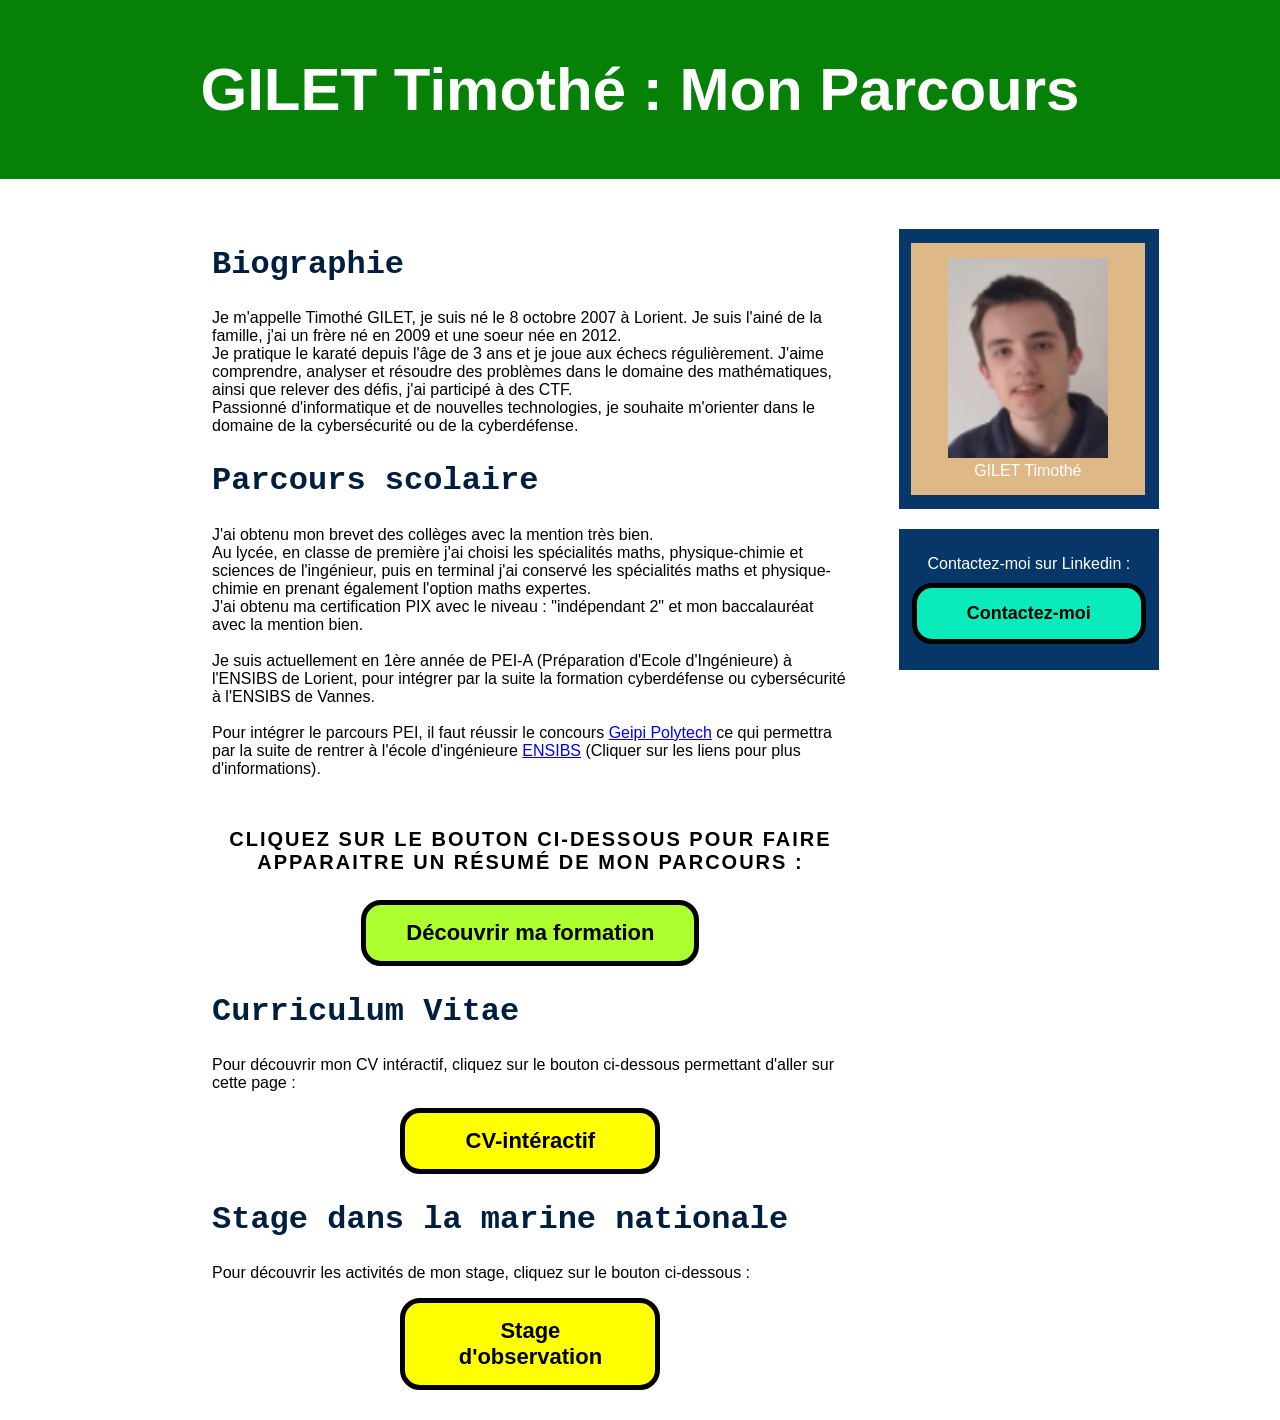
<file: index.html>
<!DOCTYPE html>
<html lang="fr">
<head>
    <meta charset="UTF-8">
    <meta name="viewport" content="width=device-width, initial-scale=1.0">
    <title>GILET : Mon parcours</title>
    <link rel="shortcut icon" href="favicon.png">
    <link rel="stylesheet" href="GILET-style.css">
</head>

<body>
    <div class="Titre">
        <h1>GILET Timothé : Mon Parcours</h1>
    </div>
    
    <div class="page">
        <div class="texte">
                
            <h2>Biographie</h2>
                <p>Je m'appelle Timothé GILET, je suis né le 8 octobre 2007 à Lorient. Je suis l'ainé de la famille, j'ai un frère né en 2009 et une soeur née en 2012.
                </br>Je pratique le karaté depuis l'âge de 3 ans et je joue aux échecs régulièrement. J'aime comprendre, analyser et résoudre des problèmes dans le domaine des mathématiques, ainsi que relever des défis, j'ai participé à des CTF.
                </br>Passionné d'informatique et de nouvelles technologies, je souhaite m'orienter dans le domaine de la cybersécurité ou de la cyberdéfense.</p>

            <h2>Parcours scolaire</h2>
                <p>J'ai obtenu mon brevet des collèges avec la mention très bien. 
                </br>Au lycée, en classe de première j'ai choisi les spécialités maths, physique-chimie et sciences de l'ingénieur, puis en terminal j'ai conservé les spécialités maths et physique-chimie en prenant également l'option maths expertes.
                </br>J'ai obtenu ma certification PIX avec le niveau : "indépendant 2" et mon baccalauréat avec la mention bien.
                </br></br>Je suis actuellement en 1ère année de PEI-A (Préparation d'Ecole d'Ingénieure) à l'ENSIBS de Lorient, pour intégrer par la suite la formation cyberdéfense ou cybersécurité à l'ENSIBS de Vannes.
                </br></br>Pour intégrer le parcours PEI, il faut réussir le concours <a href="https://www.geipi-polytech.org/">Geipi Polytech</a> 
                ce qui permettra par la suite de rentrer à l'école d'ingénieure <a href="https://www-ensibs.univ-ubs.fr/fr/index.html">ENSIBS</a> (Cliquer sur les liens pour plus d'informations).</p>
                <h4 id="ma_formation_JS">Cliquez sur le bouton ci-dessous pour faire apparaitre un résumé de mon parcours : </h4>
                    <script>
                        function myFunction(){
                            document.getElementById("ma_formation_JS").style.fontSize = "20px";
                            document.getElementById("ma_formation_JS").style.color = "black;"
                            document.getElementById("ma_formation_JS").style.backgroundColor = "lightblue";
                            document.getElementById("ma_formation_JS").innerHTML = "Bac général -> Concours Geipi Polytech -> PEI-A -> Formation Ingénieur Cyber";
                        }
                    </script>
                    <button type="button" onclick="myFunction()" id="button-formation">Découvrir ma formation</button>

            <h2>Curriculum Vitae</h2>
                <p>Pour découvrir mon CV intéractif, cliquez sur le bouton ci-dessous permettant d'aller sur cette page : </p>
                <a href="CV-intéractif.html" class="button-lien">CV-intéractif</a>

            <h2>Stage dans la marine nationale</h2>
                <p>Pour découvrir les activités de mon stage, cliquez sur le bouton ci-dessous :</p>
                <a href="Stage.html" class="button-lien">Stage d'observation</a>

        </div>

        <div class="colonne">
            <div class="section">
                <div class="cadre"><img src="GILET-photo.png" alt="image parcours" width="160" height="200">GILET Timothé</div>
            </div>
            <div class="section">
                <p>Contactez-moi sur Linkedin : <a href="https://www.linkedin.com/in/timoth%C3%A9-gilet-3073193b6/" class="button-style">Contactez-moi</a></p>
            </div>
        </div>

    </div>

</body>
</html>
</file>
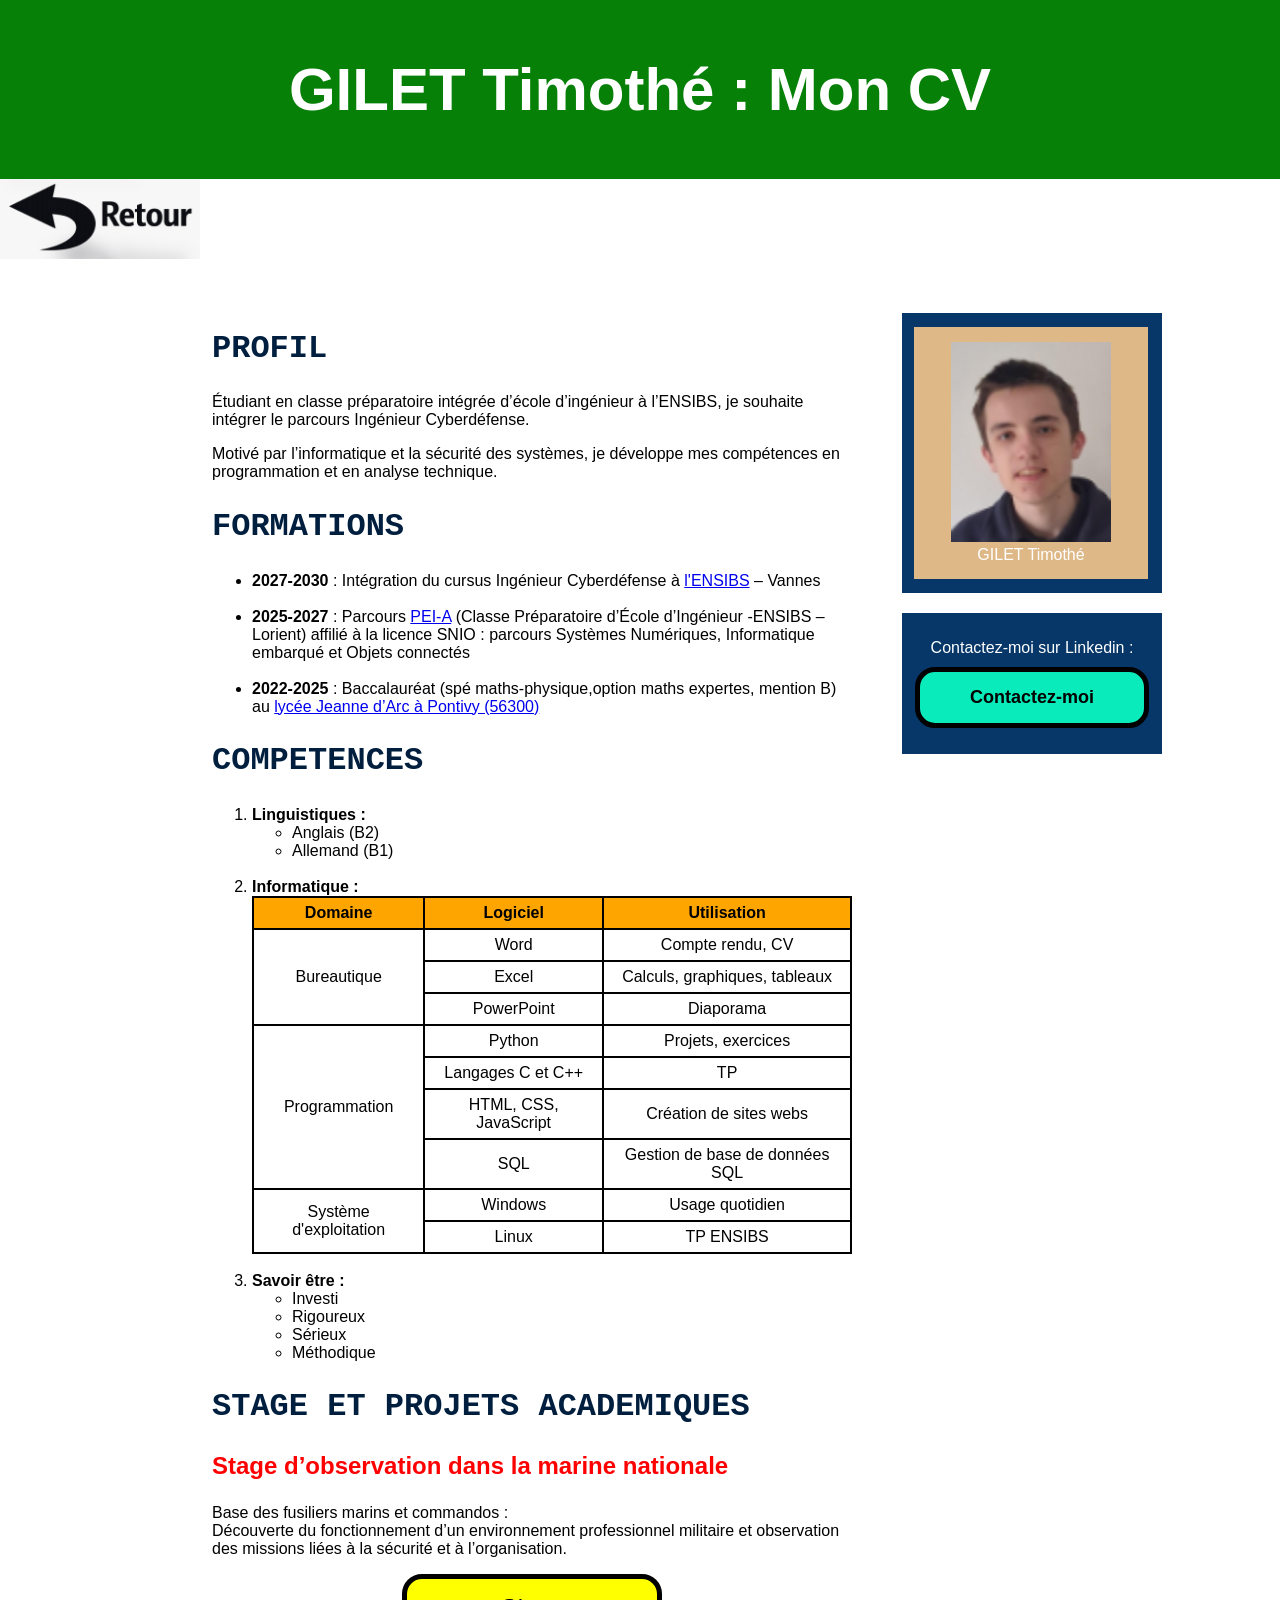
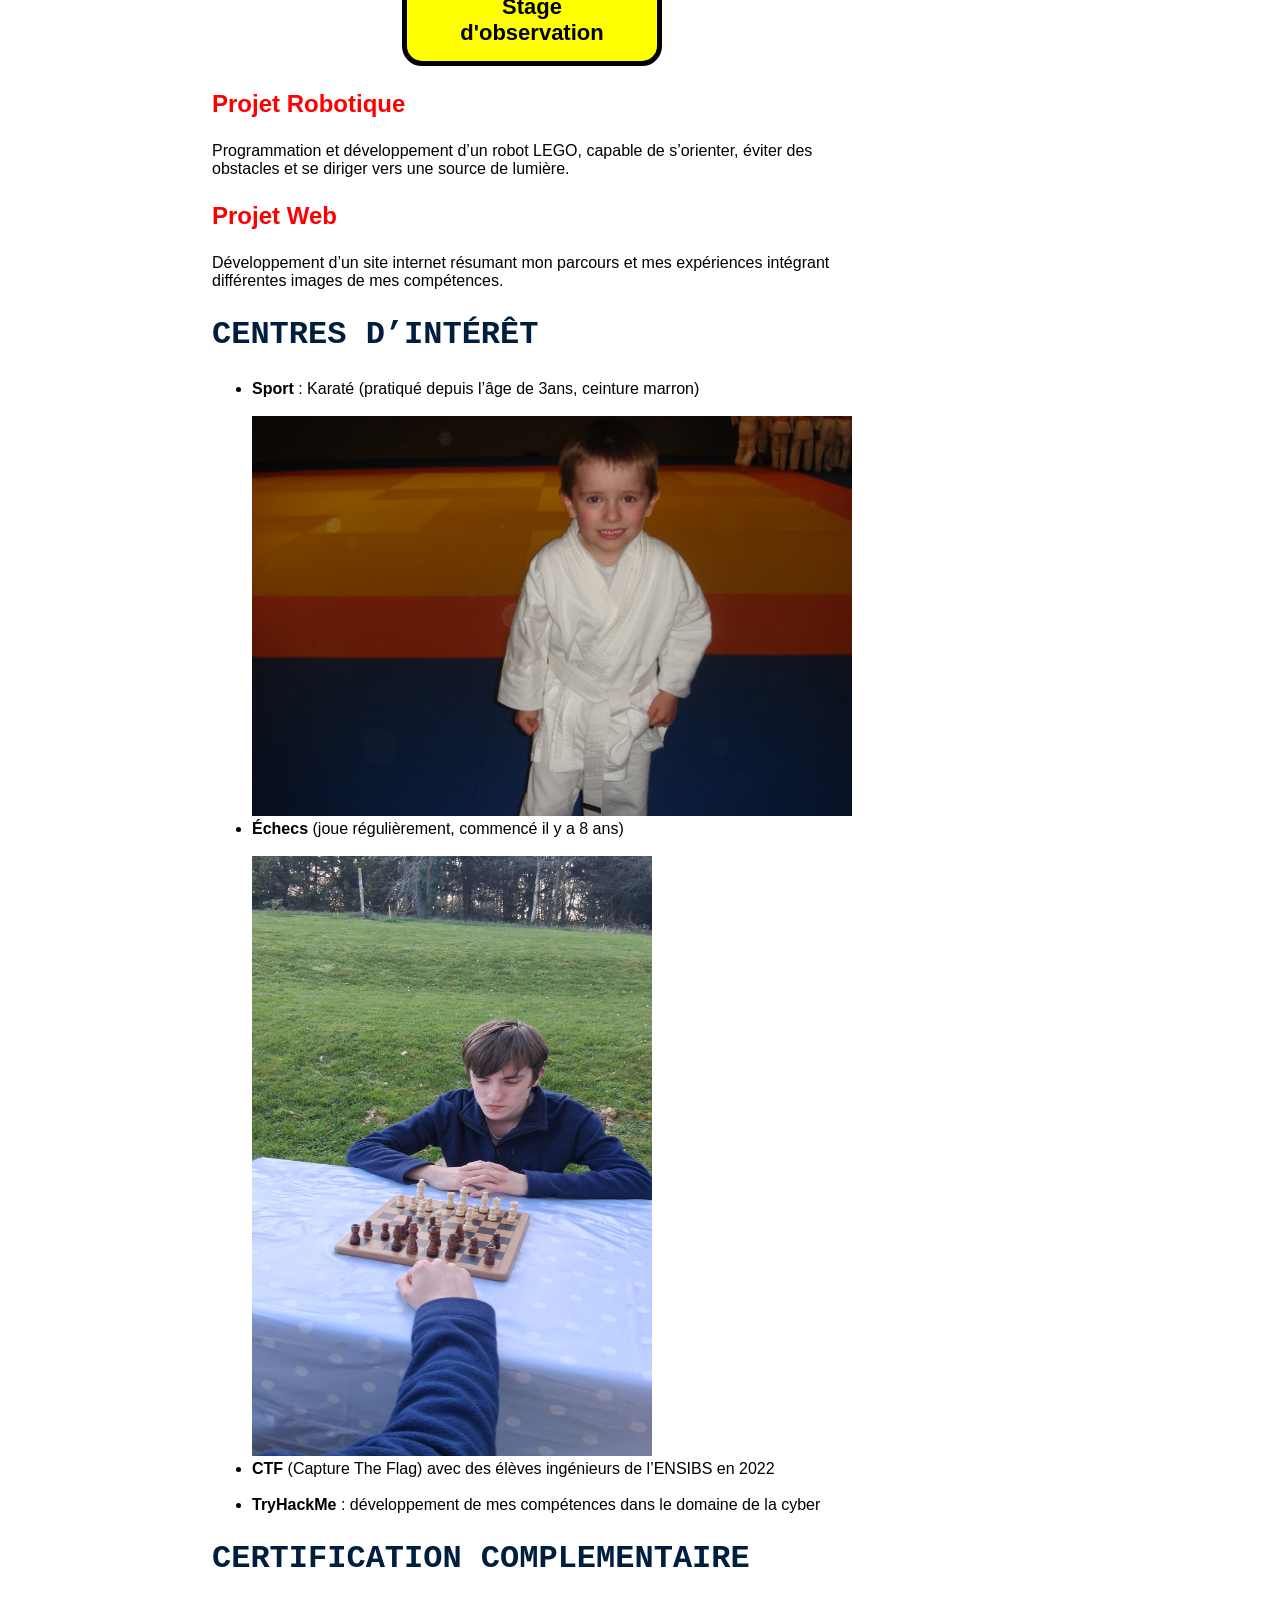
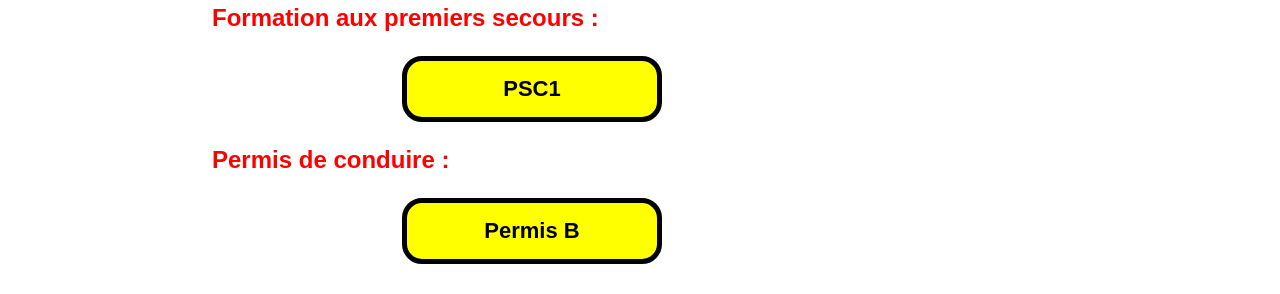
<file: CV-intéractif.html>
<!DOCTYPE html>
<html lang="fr">
<head>
    <meta charset="UTF-8">
    <meta name="viewport" content="width=device-width, initial-scale=1.0">
    <title>CV-intéractif</title>
    <link rel="shortcut icon" href="favicon.png">
    <link rel="stylesheet" href="GILET-style.css">
</head>

<body>
    <div class="Titre">
        <h1>GILET Timothé : Mon CV</h1>
    </div>
    
    <a href="index.html"><img src="retour.png" width="200" height="80" alt="retour"></a>
    <div class="page">
        <div class="texte">
            
            <h2>PROFIL</h2>
                <p>Étudiant en classe préparatoire intégrée d’école d’ingénieur à l’ENSIBS, je souhaite intégrer le parcours Ingénieur Cyberdéfense.</p>
                <p>Motivé par l’informatique et la sécurité des systèmes, je développe mes compétences en programmation et en analyse technique.</p>

            <h2>FORMATIONS</h2>
                <ul>
                    <li><b>2027-2030</b> : Intégration du cursus Ingénieur Cyberdéfense à <a href="https://www-ensibs.univ-ubs.fr/fr/index.html">l'ENSIBS</a> – Vannes</li>
                    </br>
                    <li><b>2025-2027</b> : Parcours <a href="https://www-ensibs.univ-ubs.fr/fr/formations/apres-le-bac/parcours-ecole-d-ingenieurs-apres-un-bac-general.html">PEI-A</a> (Classe Préparatoire d’École d’Ingénieur -ENSIBS – Lorient) affilié à la licence SNIO : parcours Systèmes Numériques, Informatique embarqué et Objets connectés</li>
                    </br> 
                    <li><b>2022-2025</b> : Baccalauréat (spé maths-physique,option maths expertes, mention B) au <a href="https://www.lyceejasi.fr/">lycée Jeanne d’Arc à Pontivy (56300)</a></li>
                </ul>

            <h2>COMPETENCES</h2>
                <ol>
                    <li><b>Linguistiques :</b>
                        <ul>
                            <li>Anglais (B2)</li>
                            <li>Allemand (B1)</li>
                        </ul>
                    </li>
                    </br>
                    <li><b>Informatique :</b></li>
                        <table>
                            <tr>
                                <th>Domaine</th>
                                <th>Logiciel</th>
                                <th>Utilisation</th>
                            </tr>

                            <tr>
                                <td rowspan="3">Bureautique</td>
                                <td>Word</td>
                                <td>Compte rendu, CV</td>
                            </tr>

                            <tr>
                                <td>Excel</td>
                                <td>Calculs, graphiques, tableaux</td>
                            </tr>

                            <tr>
                                <td>PowerPoint</td>
                                <td>Diaporama</td>
                            </tr>

                            <tr>
                                <td rowspan="4">Programmation</td>
                                <td>Python</td>
                                <td>Projets, exercices</td>
                            </tr>

                            <tr>
                                <td>Langages C et C++</td>
                                <td>TP</td>
                            </tr>

                            <tr>
                                <td>HTML, CSS, JavaScript</td>
                                <td>Création de sites webs</td>
                            </tr>

                            <tr>
                                <td>SQL</td>
                                <td>Gestion de base de données SQL</td>
                            </tr>

                            <tr>
                                <td rowspan="2">Système d'exploitation</td>
                                <td>Windows</td>
                                <td>Usage quotidien</td>
                            </tr>

                            <tr>
                                <td>Linux</td>
                                <td>TP ENSIBS</td>
                            </tr>
                        </table>

                    </br>
                    <li><b>Savoir être :</b>
                        <ul>
                            <li>Investi</li>
                            <li>Rigoureux</li>
                            <li>Sérieux</li>
                            <li>Méthodique</li>
                        </ul>
                    </li>
                            
                </ol>

            <h2>STAGE ET PROJETS ACADEMIQUES</h2>
                <h3>Stage d’observation dans la marine nationale</h3>
                <p>Base des fusiliers marins et commandos :
                </br>Découverte du fonctionnement d’un environnement professionnel militaire et observation des missions liées à la sécurité et à l’organisation.</p>
                <a href="Stage.html" class="button-lien">Stage d'observation</a>

                <h3>Projet Robotique</h3>
                <p>Programmation et développement d’un robot LEGO, capable de s’orienter, éviter des obstacles et se diriger vers une source de lumière.</p>
            
                <h3>Projet Web</h3>
                <p>Développement d’un site internet résumant mon parcours et mes expériences intégrant différentes images de mes compétences.</p>

            <h2>CENTRES D’INTÉRÊT</h2>
                <ul>
                    <li><b>Sport</b> : Karaté (pratiqué depuis l’âge de 3ans, ceinture marron)</li>
                    </br>
                    <img src="karaté.JPG" width="600" height="400" alt="karaté">
                    <li><b>Échecs</b> (joue régulièrement, commencé il y a 8 ans)</li>
                    </br>
                    <img src="échec.jpg" width="400" height="600" alt="échec">
                    <li><b>CTF</b> (Capture The Flag) avec des élèves ingénieurs de l’ENSIBS en 2022</li>
                    </br>
                    <li><b>TryHackMe</b> : développement de mes compétences dans le domaine de la cyber</li></p>
                </ul>

            <h2>CERTIFICATION COMPLEMENTAIRE</h2>
                <h3>Formation aux premiers secours :</h3>
                <a href="https://www.protection-civile.org/psc/" class="button-lien" style="width: 170px;">PSC1</a>

                <h3>Permis de conduire :</h3>
                <a href="https://www.securite-routiere.gouv.fr/les-differents-permis-de-conduire/permis-auto-categorie-b/passer-son-permis-b" class="button-lien" style="width: 170px;">Permis B</a>

        </div>

        <div class="colonne">
            <div class="section">
                <div class="cadre"><img src="GILET-photo.png" alt="image parcours" width="160" height="200">GILET Timothé</div>
            </div>
            <div class="section">
                <p>Contactez-moi sur Linkedin : <a href="https://www.linkedin.com/in/timoth%C3%A9-gilet-3073193b6/" class="button-style">Contactez-moi</a></p>
            </div>
        </div>

    </div>

</body>
</html>
</file>
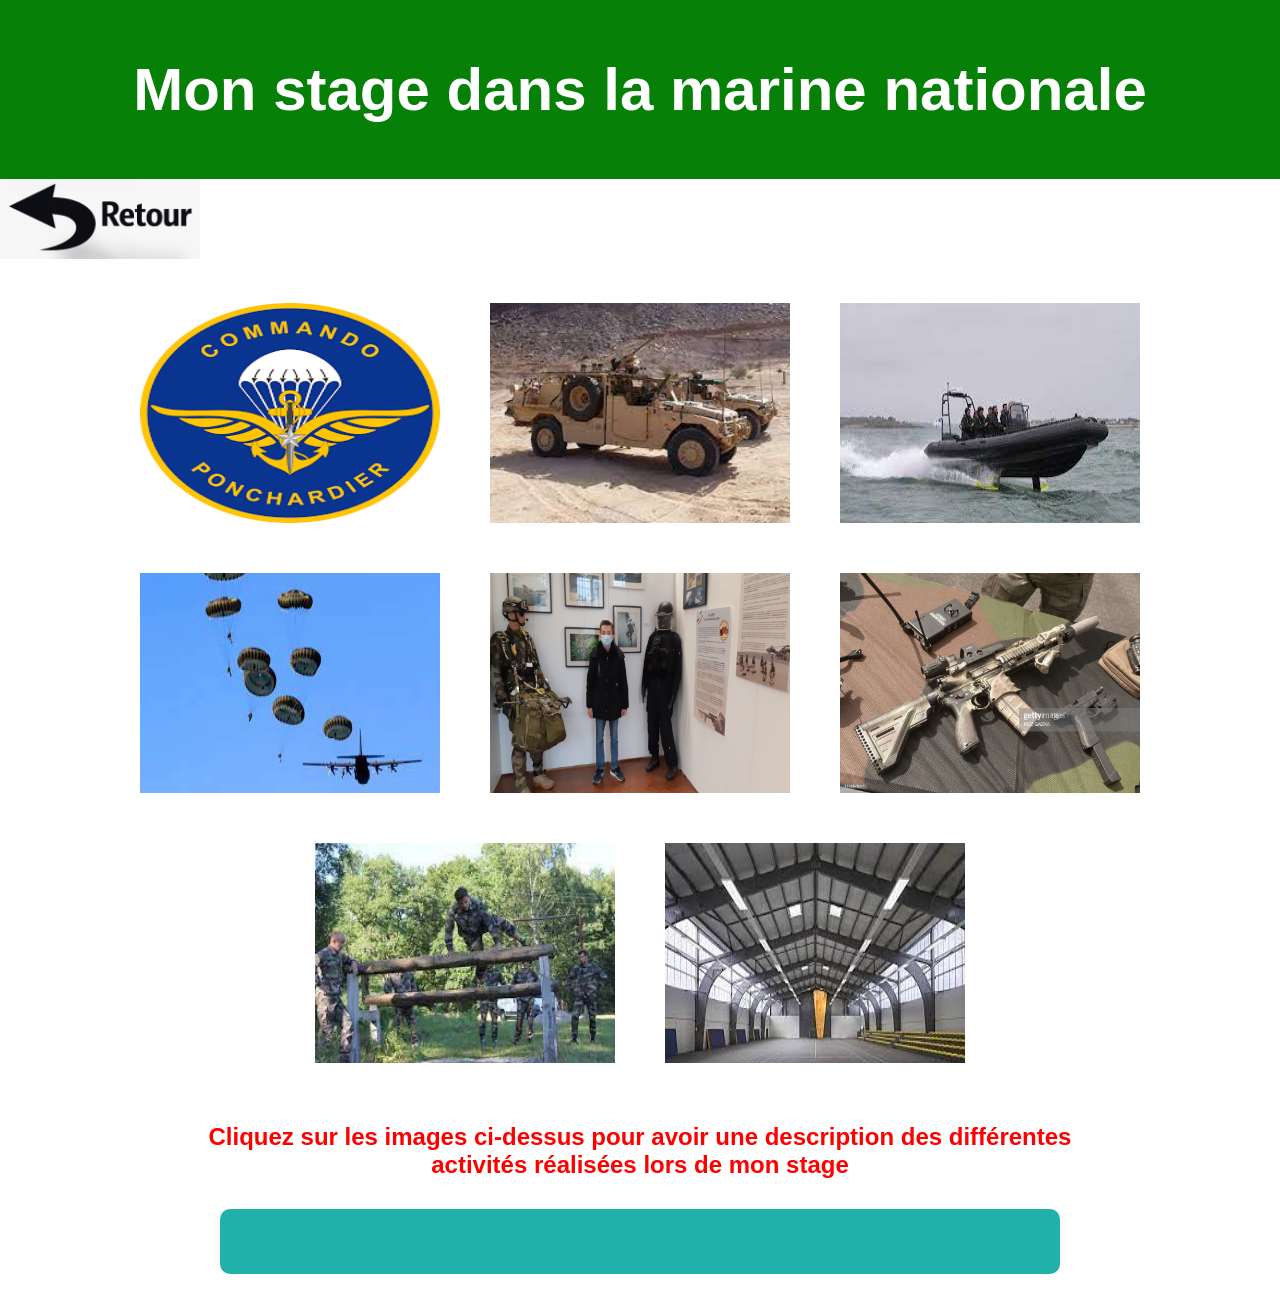
<file: Stage.html>
<!DOCTYPE html>
<html lang="fr">
<head>
    <meta charset="UTF-8">
    <meta name="viewport" content="width=device-width, initial-scale=1.0">
    <title>Stage Marine Nationale</title>
    <script src="stage.js" defer></script>
    <link rel="shortcut icon" href="favicon.png">
    <link rel="stylesheet" href="GILET-style.css">
</head>

<body>
    <div class="Titre">
        <h1>Mon stage dans la marine nationale</h1>
    </div>

    <a href="index.html"><img src="retour.png" width="200" height="80" alt="retour"></a>

    <div class="section-photo">

        <div class="photo">
            <img src="ponchardier.png">
            <div class="sous-titre">Commando Ponchardier</div>
        </div>

        <div class="photo">
            <img src="véhicule.png">
            <div class="sous-titre">Véhicule tactique</div>
        </div>

        <div class="photo">
            <img src="écume.png">
            <div class="sous-titre">Embarcation écume</div>
        </div>

        <div class="photo">
            <img src="parachute.png">
            <div class="sous-titre">Parachutage</div>
        </div>

        <div class="photo">
            <img src="musée.jpg">
            <div class="sous-titre">Equipements forces spéciales</div>
        </div>

        <div class="photo">
            <img src="armurerie.png">
            <div class="sous-titre">Armurerie</div>
        </div>

        <div class="photo">
            <img src="parcours.png">
            <div class="sous-titre">Parcours du combattant</div>
        </div>  

        <div class="photo">
            <img src="gymnase.png">
            <div class="sous-titre">Gymnase</div>
        </div> 
    </div>

    <h3 class="page" style="text-align: center;">Cliquez sur les images ci-dessus pour avoir une description des différentes activités réalisées lors de mon stage </h3>
    
    <div class="description">
        <p id="description-text"></p>
    </div>
    </br></br>

</body>
</html>
</file>
<file: GILET-style.css>
html,body{
    height: 100%;
    font-family:Arial;
    margin:0;
}
h2{
    color: #001f3f;
    font-family: 'Courier New', Courier, monospace;
    font-size: xx-large;
}
.Titre{
    background-color: rgb(6, 128, 6);
    color: white;
    text-align: center;
    padding: 15px 0;
    font-size: 30px;
    font-weight: bold;
    font-family: 'Franklin Gothic Medium', 'Arial Narrow', Arial, sans-serif;
}
.page{
    display: flex;
    flex: 1;
    width: 70%;
    margin: 20px auto;
}
.texte{
    width: 80%;
    padding: 20px;
}

#ma_formation_JS{
    font-size: 20px;
    text-align: center;
    margin-top: 50px;
    text-transform: uppercase;
    letter-spacing: 2px;
}
#ma_formation_JS:hover{
    color: orangered;
}
#button-formation{
    display: block;
    margin: 20px auto;
    border: black;
    cursor: pointer;
    background-color: greenyellow;
    color: black;
    border: 5px solid black;
    border-radius: 20px;
    padding: 15px 40px;
    text-align: center;
    font-size: 22px;
    font-weight: bold;
    font-family: Verdana, Geneva, Tahoma, sans-serif;
}

.colonne{
    width: 20%;
    display: flex;
    flex-direction: column;
    padding: 20px;
}
.section{
    background-color: #063768;
    width: 240px;
    padding: 10px;
    margin: 10px;
    color: white;
    text-align: center;
}
.cadre{
    background-color: burlywood;
    padding: 15px 32px;
    text-align: center;
    margin: 4px 2px;
    width: 170px;
}
.button-style{
    background-color: rgb(9, 235, 186);
    color: black;
    padding: 15px 32px;
    text-align: center;
    text-decoration: none;
    display: block;
    font-size: 18px;
    margin: 10px auto;
    cursor: pointer;
    font-weight: bold;
    width: 160px;
    border-radius: 20px;
    border: 5px solid black;
}
.button-lien{
    background-color: yellow;
    color: black;
    padding: 15px 40px;
    text-align: center;
    text-decoration: none;
    display: block;
    font-size: 22px;
    margin: 10px auto;
    cursor: pointer;
    font-weight: bold;
    width: 170px;
    border-radius: 20px;
    border: 5px solid black;
}



table {
    border-collapse: collapse;
}
th,td{
    border: 2px solid black;
    padding: 6px;
    text-align: center;
}
th{
    background-color: orange;
}
h3{
    color: red;
    font-family: 'Gill Sans', 'Gill Sans MT', Calibri, 'Trebuchet MS', sans-serif;
    font-size: x-large;
}



.section-photo{
    display: flex;
    justify-content: center;
    gap: 50px;
    padding: 40px;
    flex-wrap: wrap;
}
.photo{
    width: 300px;
    height: 220px;
}
.photo img{
    width: 100%;
    height: 100%;
}
.photo .sous-titre{
    background: navy;
    color: khaki;
    width: 100%;
    text-align: center;
    padding: 10px;
    opacity: 0;
    font-size: 16px;
}
.photo:hover .sous-titre{
    opacity: 1;
}
.description{
    margin-top: 30px;
    padding: 20px;
    text-align: center;
    font-size: 10px;
    background-color: lightseagreen;
    border-radius: 10px;
    max-width: 800px;
    margin-left: auto;
    margin-right: auto;
    font-size: 25px;
}
</file>
